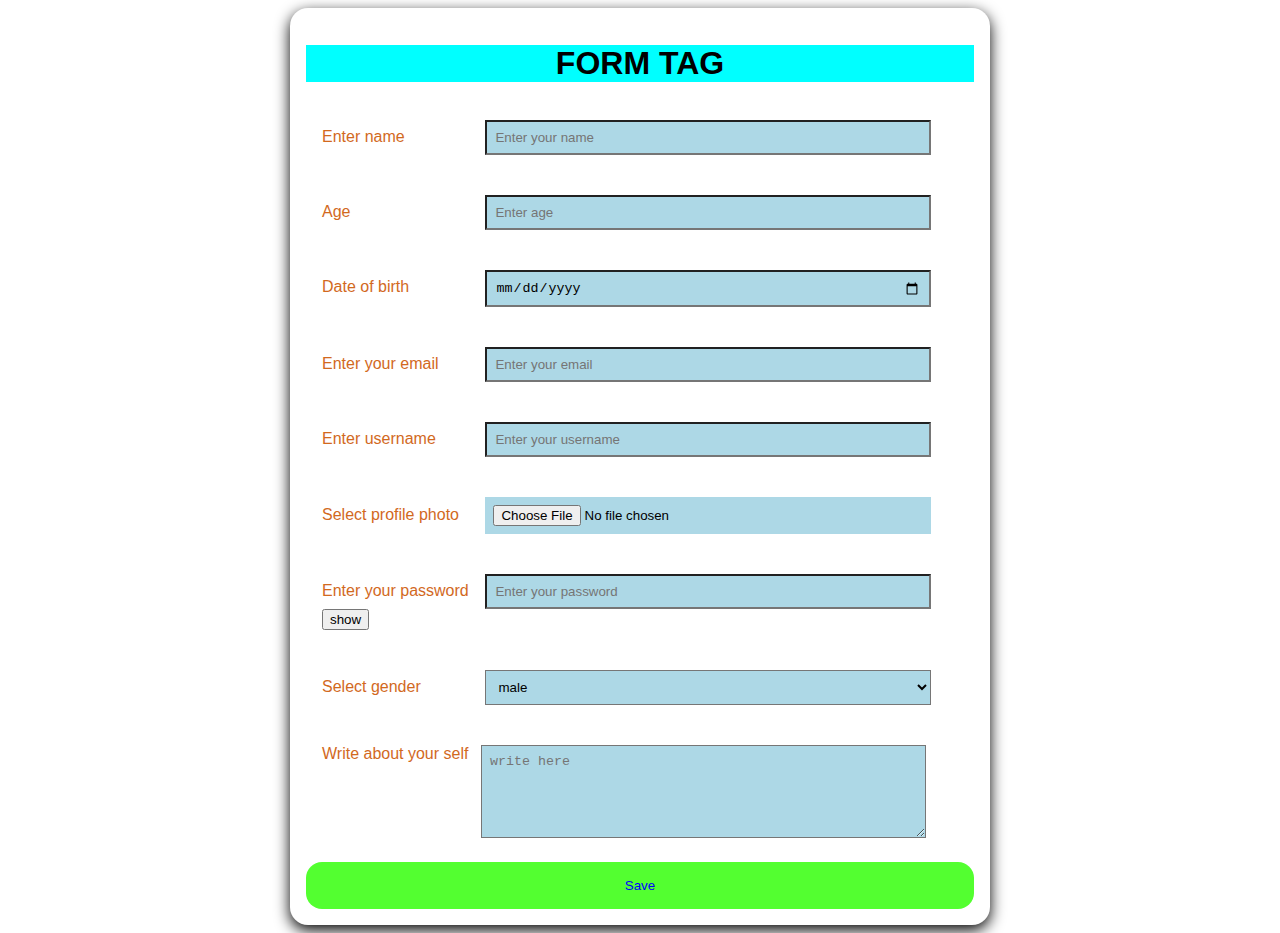
<file: index.html>
<!DOCTYPE html>
<html lang="en">

<head>
    <meta charset="UTF-8">
    <meta name="viewport" content="width=device-width, initial-scale=1.0">
    <title>form tag example</title>

    <link rel="stylesheet" href="form.css">
</head>

<body>



    <form action="save.php" method="post">
        <h1>form tag</h1>

        <div>
            <label for="field1">Enter name</label>
            <input type="text" id="field1" placeholder="Enter your name"  name="fullname">
        </div>



        <div>
            <label for="field2">Age</label>
            <input type="number" id="field2" placeholder="Enter age">
        </div>


        <div>
            <label for="date_birth">Date of birth</label>
            <input type="date" id="date_birth">

        </div>




        <div>
            <label for="email_field">Enter your email</label>
            <input type="email" placeholder="Enter your email" name="email">
        </div>




        <div>
            <label for="field2">Enter username</label>
            <input type="text" id="field2" placeholder="Enter your username">
        </div>





        <div>
            <label for="profile_photo">Select profile photo</label>
            <input id="profile_photo" type="file" accept="image/*">
        </div>




        <div>
            <label for="password1">Enter your password</label>
            <input type="password" placeholder="Enter your password" id="password1" name="x">
            <button type="button">show</button>

        </div>



        <div>
            <label for="gender">Select gender</label>
            <select id="gender">
                <option value="male">male</option>
                <option value="female">female</option>
            </select>
        </div>




        <div style="display: flex;">
            <label for="about">Write about your self</label> 
            <textarea id="about" placeholder="write here" rows="5"></textarea>
        </div>


        <button type="submit" id="submit_button">Save </button>

    </form>


</body>

</html>
</file>
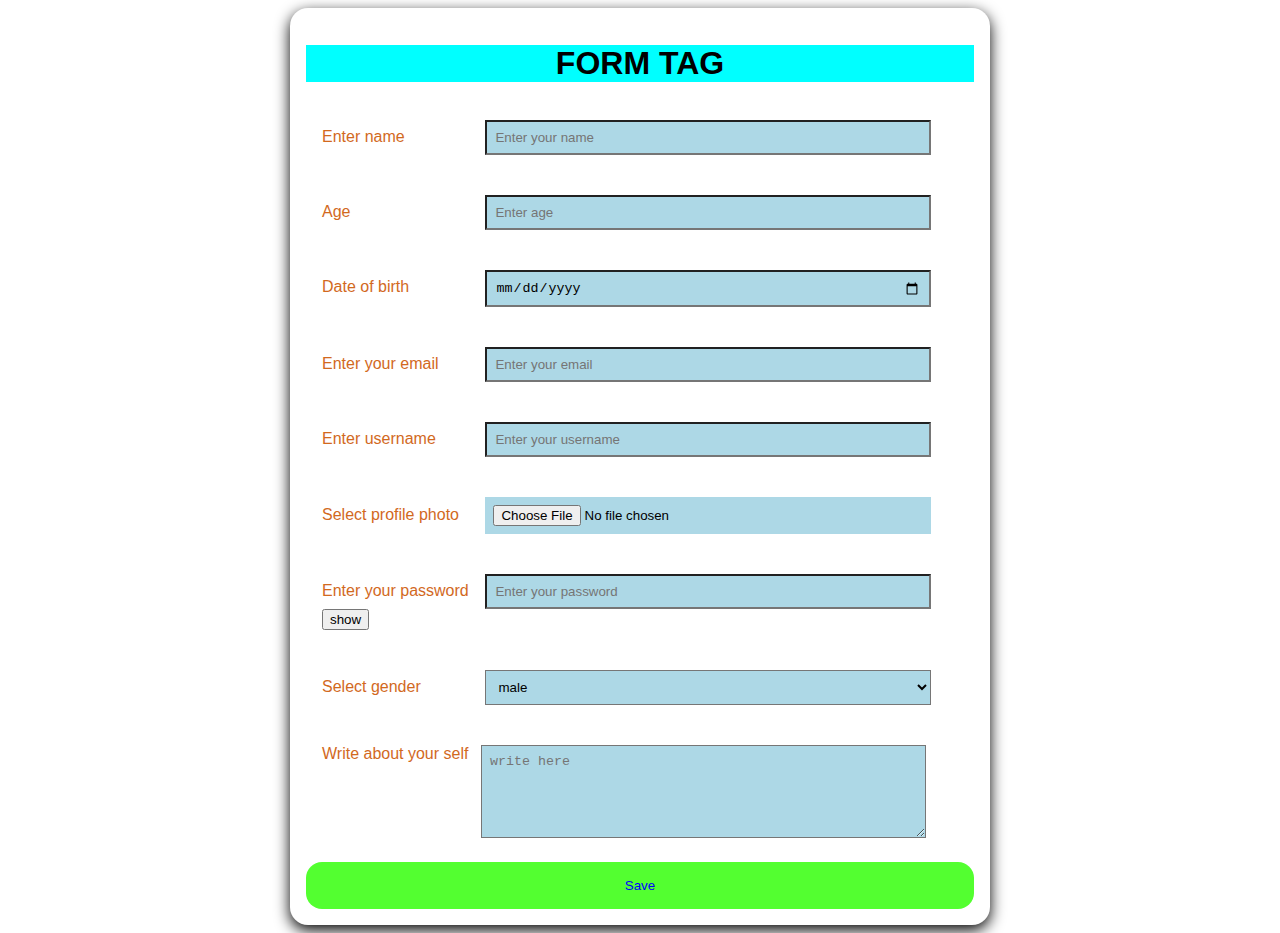
<file: form.html>
<!DOCTYPE html>
<html lang="en">

<head>
    <meta charset="UTF-8">
    <meta name="viewport" content="width=device-width, initial-scale=1.0">
    <title>form tag example</title>

    <link rel="stylesheet" href="form.css">
</head>

<body>



    <form action="save.php" method="post">
        <h1>form tag</h1>

        <div>
            <label for="field1">Enter name</label>
            <input type="text" id="field1" placeholder="Enter your name"  name="fullname">
        </div>



        <div>
            <label for="field2">Age</label>
            <input type="number" id="field2" placeholder="Enter age">
        </div>


        <div>
            <label for="date_birth">Date of birth</label>
            <input type="date" id="date_birth">

        </div>




        <div>
            <label for="email_field">Enter your email</label>
            <input type="email" placeholder="Enter your email" name="email">
        </div>




        <div>
            <label for="field2">Enter username</label>
            <input type="text" id="field2" placeholder="Enter your username">
        </div>





        <div>
            <label for="profile_photo">Select profile photo</label>
            <input id="profile_photo" type="file" accept="image/*">
        </div>




        <div>
            <label for="password1">Enter your password</label>
            <input type="password" placeholder="Enter your password" id="password1" name="x">
            <button type="button">show</button>

        </div>



        <div>
            <label for="gender">Select gender</label>
            <select id="gender">
                <option value="male">male</option>
                <option value="female">female</option>
            </select>
        </div>




        <div style="display: flex;">
            <label for="about">Write about your self</label> 
            <textarea id="about" placeholder="write here" rows="5"></textarea>
        </div>


        <button type="submit" id="submit_button">Save </button>

    </form>


</body>

</html>
</file>
<file: form.css>
*{
    box-sizing: border-box;
}



input,textarea,select {
    display: inline-block;
    background-color: lightblue;
    outline: none;
    padding: 8px;
    width: 70%;
}

label {
    display: inline-block;
    color: chocolate;
    width: 25%;
}

div {
    width: 100%;
    margin-bottom: 8px;
    padding: 1rem;
}

form {
    width: 700px;
    margin-left: auto;
    margin-right: auto;
    font-family: 'Lucida Sans', 'Lucida Sans Regular', 'Lucida Grande', 'Lucida Sans Unicode', Geneva, Verdana, sans-serif;
    padding: 1rem;
    box-shadow: 0px 5px 15px 0px ;
    border-radius: 18px;
}

h1 {
    text-align: center;
    font-family: Verdana, Geneva, Tahoma, sans-serif;
    background-color: aqua;
    text-transform: uppercase;
}


#submit_button,
#show_btn {
    padding: 1rem;
    color: blue;
    background-color: rgb(83, 255, 48);
    width: 100%;
    border-radius: 16px;
    border: none;

}
</file>
